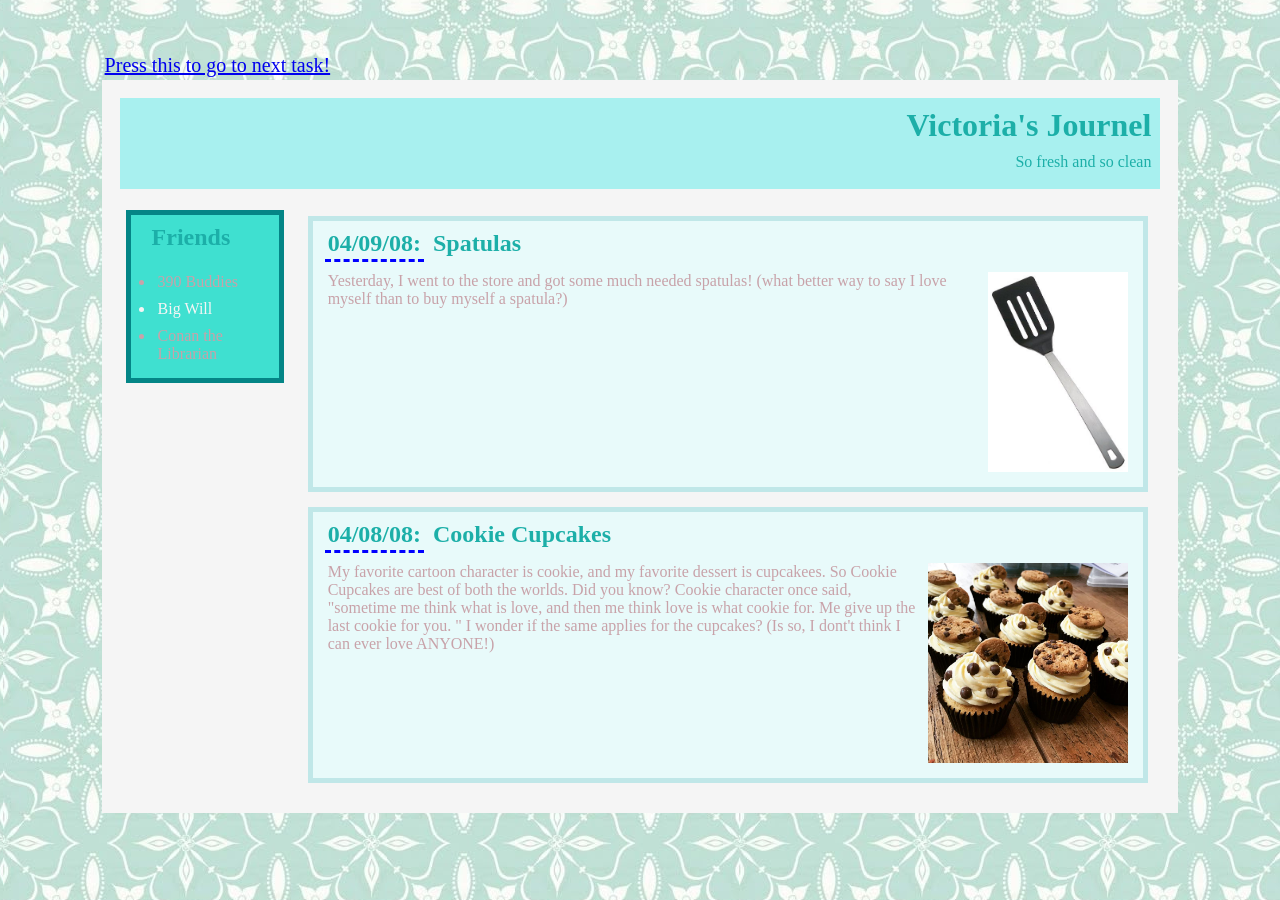
<file: index.html>
<!DOCTYPE html>

<html lang="en">
<head>
    <title>My Webpage</title>

    <link rel="stylesheet" href="styles.css">
    <style>
        .sec{
            background-color: rgb(232 250 250);
            border: solid 5px rgb(192 231 232);
        }
        .sub-sec{
            display: flex;
        }
        .txt{
            width: 70%;
        }
        .rtxt{
            color: rgb(200 162 169);
        }
        .gtxt{
            color: rgb(28 175 168);
        }
        .und{
            border-bottom: dashed 3px blue;
        }
    </style>
</head>

<body>
    <!-- github was only making one website live thats why i added this hyperlink -->
    <a href="form.html" style="font-size: 20px;">Press this to go to next task!</a>
    <div id="main-container">
        <div id="header" class="gtxt">
            <h1>Victoria's Journel</h1>
            <p>So fresh and so clean<p> 
        </div>

        <div id="content">
            <div id="friends">
                <h2 class="gtxt">Friends</h2>
                <ul style="margin-top: 10px;">
                    <li class="rtxt">390 Buddies</li>
                    <li style="color: whitesmoke;">Big Will</li>
                    <li class="rtxt">Conan the Librarian</li>
                </ul>
            </div>

            <div>
                <div class="sec">
                    <h2 class="gtxt"><span class="und">04/09/08:</span> Spatulas</h2>

                    <div class="sub-sec">
                        <p class="rtxt" class="txt">Yesterday, I went to the store and got some much needed spatulas! (what better way to say I love myself than to buy myself a spatula?)</p>
                        <img src="spaula.jpg" alt="spatula" class="images" height="200px">
                    </div>
                </div>

                <div class="sec" style="margin-top: 15px;">
                    <h2 class="gtxt"><span class="und">04/08/08:</span> Cookie Cupcakes</h2>

                    <div class="sub-sec">
                        <p class="rtxt" class="txt">My favorite cartoon character is cookie, and my favorite dessert is cupcakees. So Cookie Cupcakes are best of
                        both the worlds. Did you know? Cookie character once said, "sometime me think what is love, and then me think love
                        is what cookie for. Me give up the last cookie for you. " I wonder if the same applies for the cupcakes? (Is so, I
                        dont't think I can ever love ANYONE!)</p>
                        <img src="cookie cupcakes.jpg" alt="cookie cupcakes" class="images" height="200px">
                    </div>
                </div>
            </div>
        </div>
    </div>
</body>
</html>
</file>
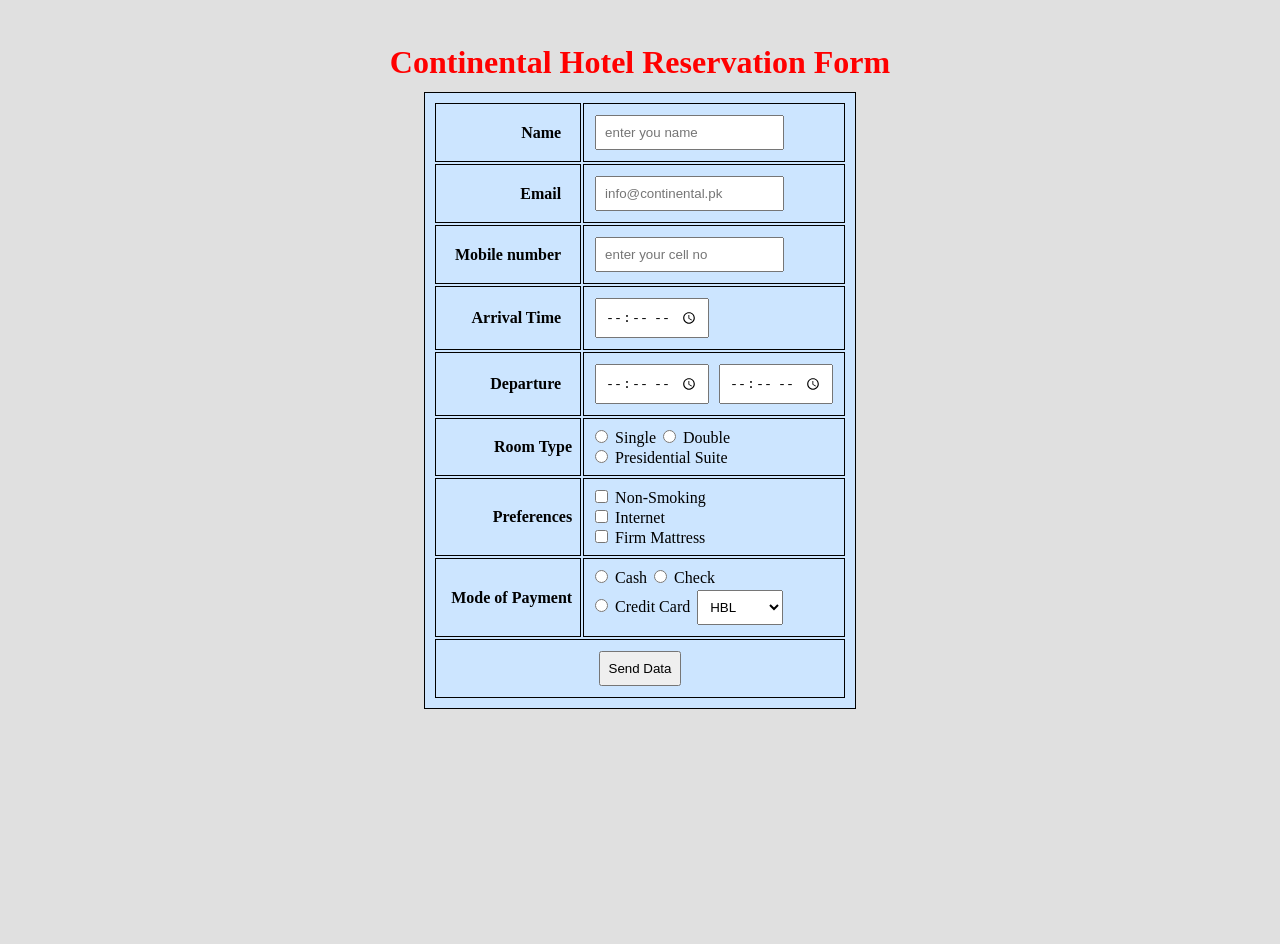
<file: form.html>
<!DOCTYPE html>

<html lang="en">
<head>
    <title>My Webpage</title>

    <style>
        *{
            margin: 3px;
            padding: 8px;
            /* border: solid black 1px; */
        }
        body{
            height: 100vh;
            background-color: rgb(224, 224, 224);
        }
        table, th, td{
            border: solid black 1px;
        }
        th{
            text-align: right;
        }
    </style>
</head>

<body>
    <div>
        <h1 style="color: red; text-align: center;">Continental Hotel Reservation Form</h1>
        <table style="background-color: rgb(204, 229, 255); margin: auto;">
            <form>
            <tr>
                <th>
                    <label for="name">Name</label>
                </th>
                <td>
                    <input type="text" placeholder="enter you name" id="name">
                </td>
            </tr>
            <tr>
                <th>
                    <label for="mail">Email</label>
                </th>
                <td>
                    <input type="email" placeholder="info@continental.pk" id="mail">
                </td>
            </tr>
            <tr>    
                <th>
                    <label for="num">Mobile number</label>
                </th>
                <td>
                    <input type="number" placeholder="enter your cell no" id="num">
                </td>
            </tr>
            <tr>
                <th>
                    <label for="ctime">Arrival Time</label>
                </th>
                <td>
                    <input type="time" id="ctime">
                </td>
            </tr>
            <tr>
                <th>
                    <label for="gtime">Departure</label>
                </th>
                <td>
                    <input type="time" id="gtime">
                    <input type="time" id="gtime">
                </td>
            </tr>
            <tr>
                <th>Room Type</th>
                <td>
                    <input type="radio" name="roomtype"> Single
                    <input type="radio" name="roomtype"> Double <br>
                    <input type="radio" name="roomtype"> Presidential Suite
                </td>
            </tr>
            <tr>
                <th>Preferences</th>
                <td>
                    <input type="checkbox" id="preference"> Non-Smoking <br>
                    <input type="checkbox" id="preference"> Internet <br>
                    <input type="checkbox" id="preference"> Firm Mattress <br>
                </td>
            </tr>
            <tr>
                <th>Mode of Payment</th>
                <td>
                    <input type="radio" name="payment" id="pay"> Cash
                    <input type="radio" name="payment" id="pay"> Check <br>
                    <input type="radio" name="payment" id="pay"> Credit Card
                        <select>
                            <option value="HBL">HBL</option>
                            <option value="HBL">UBL</option>
                            <option value="HBL">BOP</option>
                            <option value="HBL">Meezan</option>
                            <option value="HBL">Allied</option>
                        </select>
                </td>   
            </tr>
            <tr>
                <th colspan="2" style="text-align: center;">
                    <input type="submit" value="Send Data">
                </th>
            </tr>
            </form>
        </table>
    </div>
</body>
</html>
</file>
<file: styles.css>
*{
    margin: 3px;
    padding: 3px;
    /* border: solid black 1px; */
}
body{
    background-image: url(pattern.jpg);
    padding: 5vh 7vw;
    font-family: cursive;
}
#main-container{
    padding: 15px;
    background-color: whitesmoke;
}
#header{
    background-color: rgb(168 240 239);
    text-align: right;
    margin-bottom: 15px;
}
#content{
    display: flex;
}
#friends{
    margin-right: 15px;
    padding-left: 15px;
    width: 40%;
    height: 10%;
    background-color: rgb(63 224 208);
    border: solid 5px rgb(4 133 134);
}
</file>
